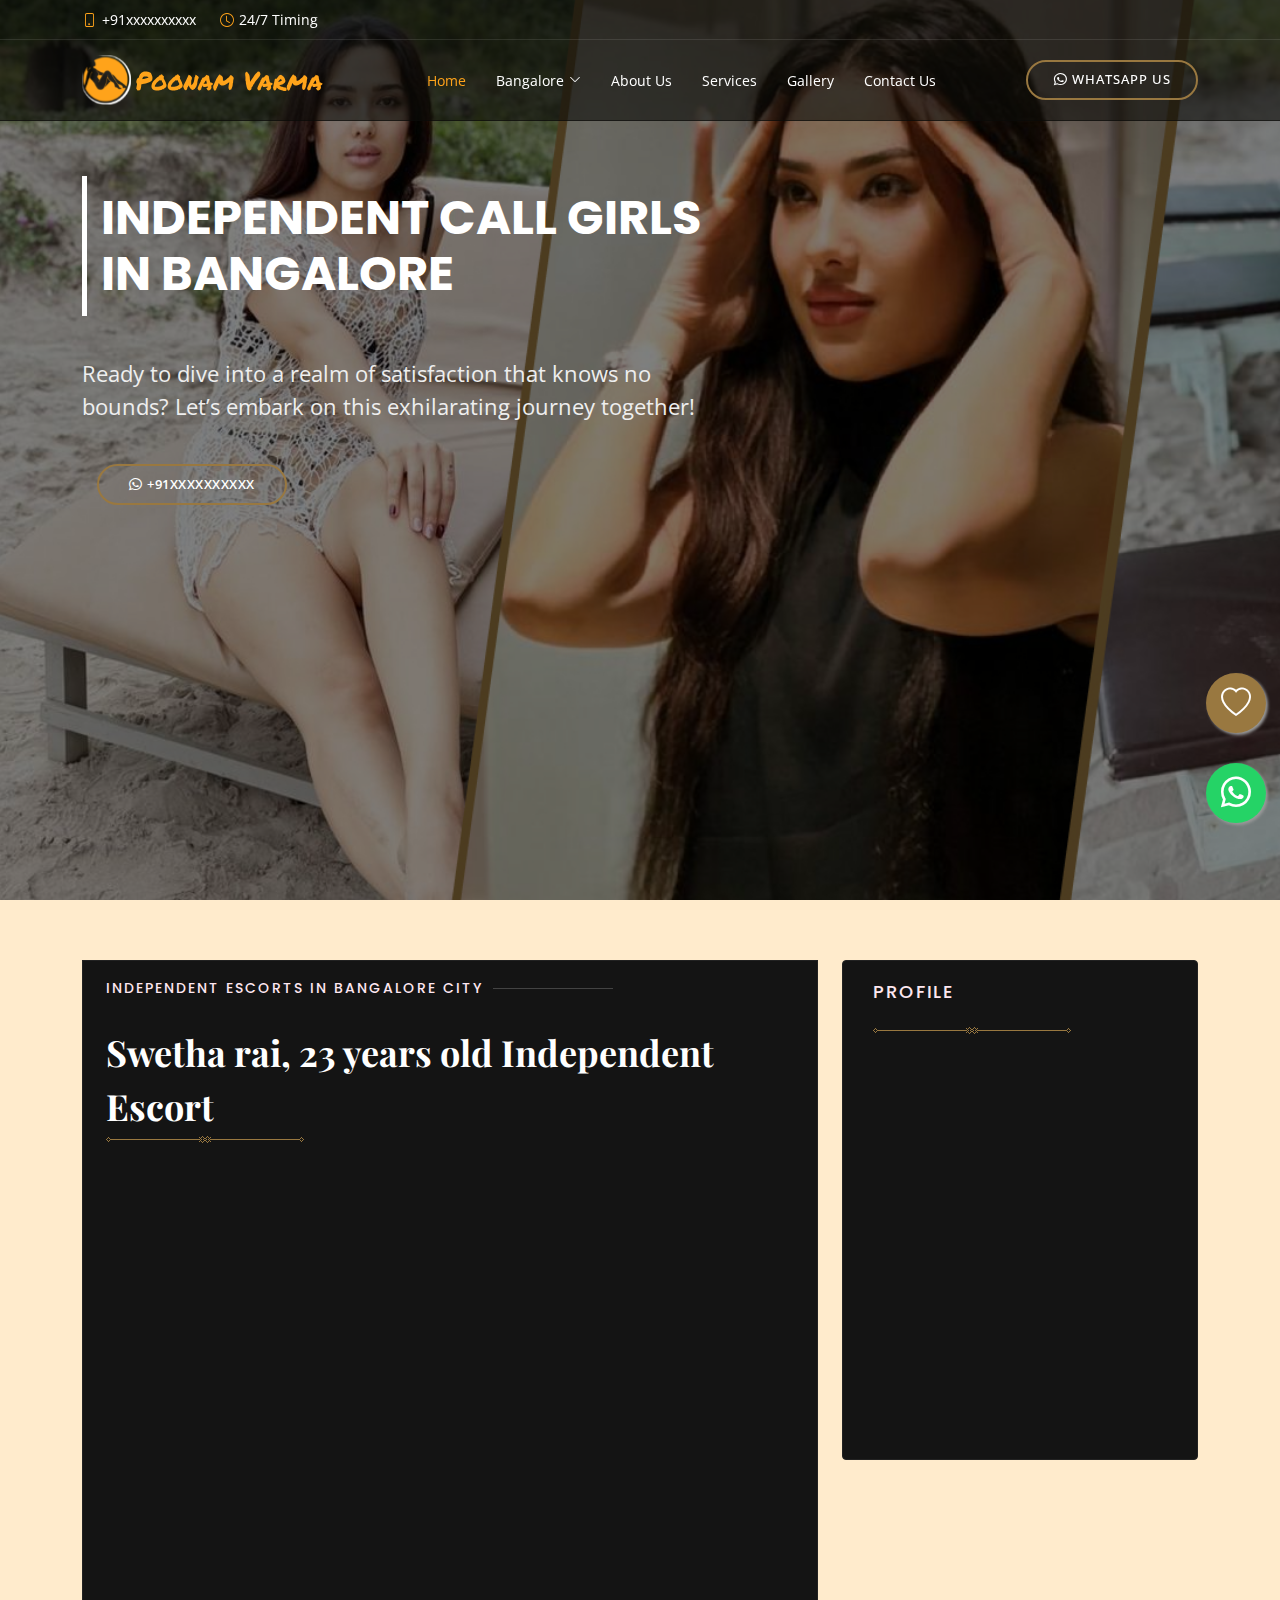
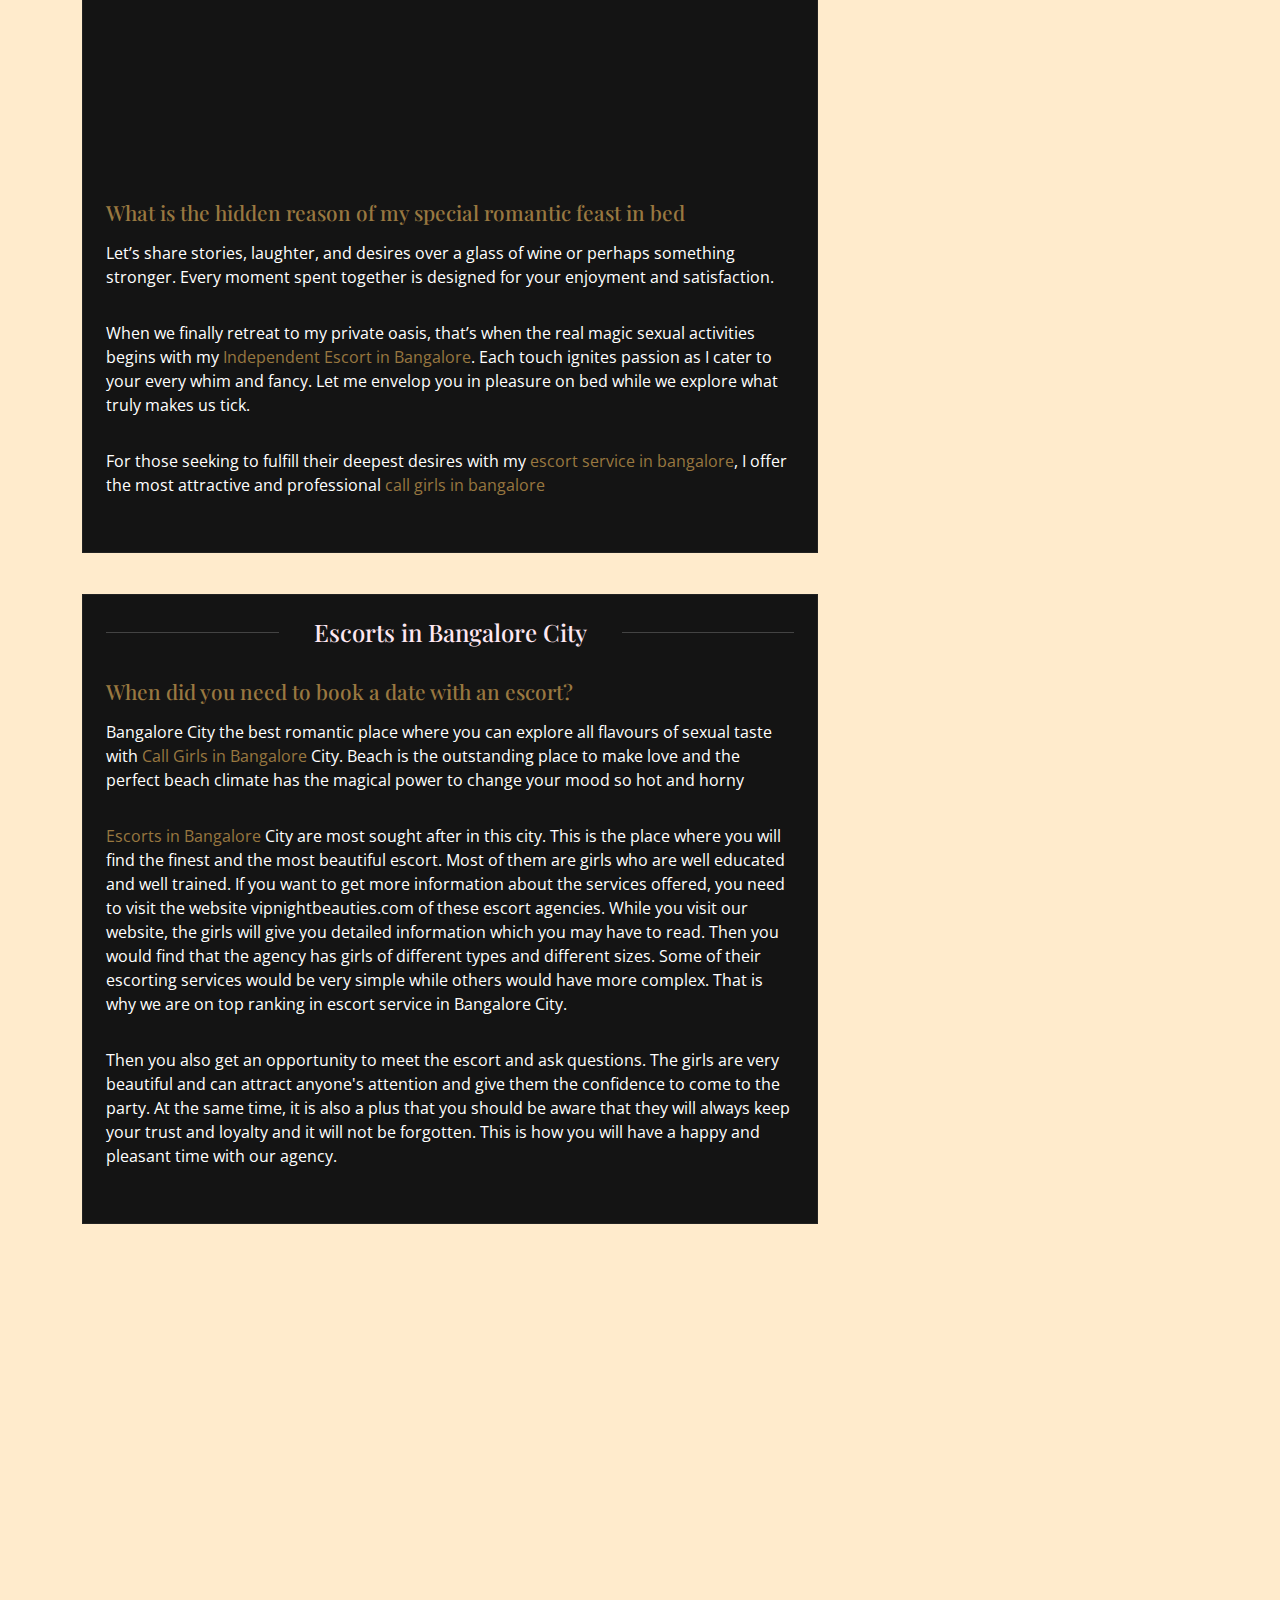
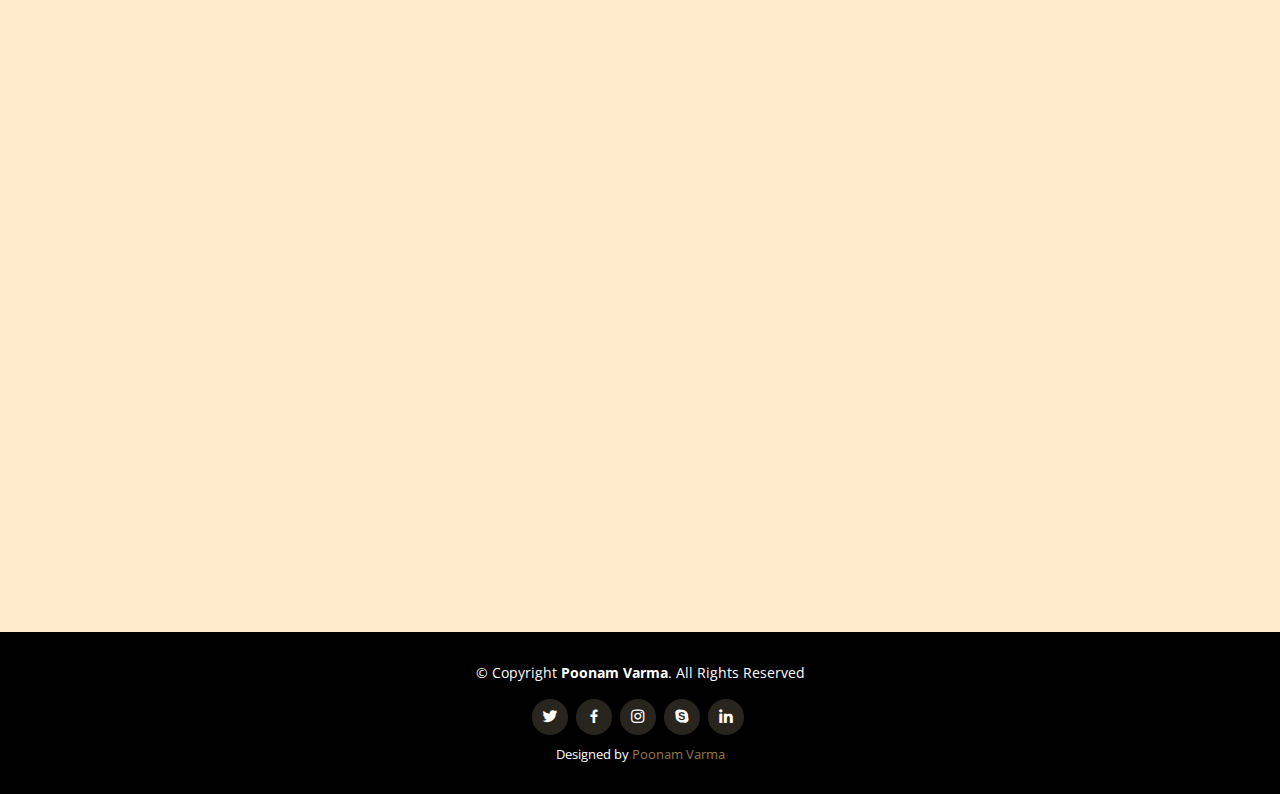
<file: index.html>
<!DOCTYPE html>
<html lang="en">

<head>
  <meta charset="utf-8">
  <meta name="viewport" content="width=device-width, initial-scale=1.0">

  <title>Independent Escort in Bangalore, Bangalore Escorts | Poonam Varma - +91XXXXXXXXXX</title>
  <!-- <meta name="keywords" content="Bangalore Escorts, Escorts services Bangalore,Bangalore Escorts, Bangalore Escorts Services, Escorts in Bangalore, Bangalore Escort, Independent Escorts in Bangalore, Call Girls Bangalore, Female Escorts in Bangalore, Bangalore Escort Services, Bangalore Independent Escorts"> -->
  <meta name="description" content="Poonam Varma is your best and fabulous companion in Independent escort service in Bangalore. Get rejuvenate and fully occupy you time with me">

  <!-- Favicons -->
  <!-- <link href="assets/img/favicon.ico" rel="icon"> -->
  <link href="assets/img/apple-touch-icon.png" rel="apple-touch-icon">
  <link rel="canonical" href="https://www.poonamvarma.com/" />
  <meta name="robots" content="follow, index, all" />
  <meta name="googlebot" content="index,follow" />
  <meta name="author" content="Poonam Varma">
  <meta name="country" content="India">
  <meta name="city" content="Chennai">
  <meta name="geo.placename" content="Chennai">
  <meta property="og:locale" content="en_IN">
  <meta http-equiv=”Refresh” content=”0;URL=https://www.poonamvarma.com/” />

  <!-- Google Fonts -->
  <link rel='dns-prefetch' href='//fonts.googleapis.com' />
  <link href='https://fonts.gstatic.com' crossorigin rel='preconnect' />
  <link href="https://fonts.googleapis.com/css?family=Open+Sans:300,300i,400,400i,600,600i,700,700i|Playfair+Display:ital,wght@0,400;0,500;0,600;0,700;1,400;1,500;1,600;1,700|Poppins:300,300i,400,400i,500,500i,600,600i,700,700i" rel="stylesheet">

  <!-- Vendor CSS Files -->
  <link href="assets/vendor/animate.css/animate.min.css" rel="stylesheet">
  <link href="assets/vendor/aos/aos.css" rel="stylesheet">
  <link href="assets/vendor/bootstrap/css/bootstrap.min.css" rel="stylesheet">
  <link href="assets/vendor/bootstrap-icons/bootstrap-icons.css" rel="stylesheet">
  <link href="assets/vendor/boxicons/css/boxicons.min.css" rel="stylesheet">
  <link href="assets/vendor/glightbox/css/glightbox.min.css" rel="stylesheet">
  <link href="assets/vendor/swiper/swiper-bundle.min.css" rel="stylesheet">

  <!-- Template Main CSS File -->
  <link href="assets/css/style.css" rel="stylesheet">
  </head>

<body>

  <!-- ======= Top Bar ======= -->
  <div id="topbar" class="d-flex align-items-center fixed-top">
    <div class="container d-flex justify-content-center justify-content-md-between">

      <div class="contact-info d-flex align-items-center">
        <i class="bi bi-phone d-flex align-items-center"><span>+91xxxxxxxxxx</span></i>
        <i class="bi bi-clock d-flex align-items-center ms-4"><span> 24/7 Timing</span></i>
      </div>
    </div>
  </div>

  <!-- ======= Header ======= -->
  <header id="header" class="fixed-top d-flex align-items-cente">
    <div class="container-fluid container-xl d-flex align-items-center justify-content-lg-between">

      <div class="logo me-auto me-lg-0"><a href="./"><img src="assets/img/logo.svg"></a></div>
      <!-- Uncomment below if you prefer to use an image logo -->
      <!-- <a href="index.html" class="logo me-auto me-lg-0"><img src="assets/img/logo.png" alt="" class="img-fluid"></a>-->

      <nav id="navbar" class="navbar order-last order-lg-0">
        <ul>
          <li><a class="nav-link scrollto active" href="./">Home</a></li>
          <li class="dropdown"><a href="javascript:;"><span>Bangalore</span> <i class="bi bi-chevron-down"></i></a>
            <ul>
              <li><a href="call-girls-koramangala.html">Call Girls in Koramangala</a></li>
              <!-- <li class="dropdown"><a href="#"><span>Deep Drop Down</span> <i class="bi bi-chevron-right"></i></a>
                <ul>
                  <li><a href="#">Deep Drop Down 1</a></li>
                  <li><a href="#">Deep Drop Down 2</a></li>
                  <li><a href="#">Deep Drop Down 3</a></li>
                  <li><a href="#">Deep Drop Down 4</a></li>
                  <li><a href="#">Deep Drop Down 5</a></li>
                </ul>
              </li> -->
              <!-- <li><a href="#">Drop Down 2</a></li>
              <li><a href="#">Drop Down 3</a></li>
              <li><a href="#">Drop Down 4</a></li> -->
            </ul>
          </li>
          <li><a class="nav-link" href="javascript:;">About Us</a></li>
          <li><a class="nav-link" href="javascript:;">Services</a></li>
          <li><a class="nav-link" href="javascript:;">Gallery</a></li>
          <li><a class="nav-link" href="javascript:;">Contact Us</a></li>
        </ul>
        <i class="bi bi-list mobile-nav-toggle"></i>
      </nav>
      <a href="https://api.whatsapp.com/send?phone= +91xxxxxxxxxx&text=Candy Call Girls Service" class="book-a-table-btn scrollto d-none d-lg-flex"><i class="bi bi-whatsapp"></i>&nbsp;Whatsapp Us</a>

    </div>
  </header><!-- End Header -->

  <!-- ======= Hero Section ======= -->
  <!-- <section id="hero" class="d-flex align-items-center">
    <div class="container position-relative text-center text-lg-start" data-aos="zoom-in" data-aos-delay="100">
      <div class="row">
        <div class="col-lg-8 mx-auto text-center">
          <h1>Call Girls in <span>Bangalore</span></h1>
          <h2>Life is tough to measure without a trace of flavor in it. here we present you with the simplest the town of Bangalore Call Girls 24/7 Service. Also get connect with our <a href="https://www.vipexcorts.com/" target="_blank">VIPEXCORTS</a> Agency who provides the best high class escorts in Bangalore.</h2>

          <div class="btns">
            <a href="https://api.whatsapp.com/send?phone=+91xxxxxxxxxx&text=Candy Call Girls Service" class="btn-book animated fadeInUp scrollto"><i class="bi bi-whatsapp"></i> +91xxxxxxxxxx</a>
          </div>
        </div>
      </div>
    </div>
  </section> -->
  <!-- End Hero -->
  
  <div id="hero" class="slider">
    <div class="swiper-container parallax-slider">
        <div class="swiper-wrapper">
            <div class="swiper-slide">
                <div class="bg-img valign" data-background="assets/img/slide1.jpg">
                    <div class="container">
                      <div class="row justify-content-left">
                        <div class="col-lg-7">
                          <h1>Independent Call Girls in Bangalore</h1>
                          <P>Ready to dive into a realm of satisfaction that knows no bounds? Let’s embark on this exhilarating journey together!</P>
                
                          <div class="btns">
                            <a href="https://api.whatsapp.com/send?phone=+91xxxxxxxxxx&text=Candy Call Girls Service" class="btn-book animated fadeInUp scrollto"><i class="bi bi-whatsapp"></i> +91xxxxxxxxxx</a>
                          </div>
                        </div>
                      </div>
                    </div>
                </div>
            </div>
            <div class="swiper-slide">
                <div class="bg-img valign" data-background="assets/img/slide2.jpg">
                    <div class="container">
                      <div class="row justify-content-left">
                        <div class="col-lg-7">
                          <h2>Bangalore Escorts</span></h2>
                          <P>Mate and meet with me in bangalore tonight to intake full energy of sex</P>
                
                          <div class="btns">
                            <a href="https://api.whatsapp.com/send?phone=+91xxxxxxxxxx&text=Candy Call Girls Service" class="btn-book animated fadeInUp scrollto"><i class="bi bi-whatsapp"></i> +91xxxxxxxxxx</a>
                          </div>
                        </div>
                      </div>
                    </div>
                </div>
            </div>
        </div>
        <!-- slider setting -->
        <div class="swiper-pagination top botm"></div>
        <!-- social media -->
    </div>
</div>

<section class="section inner-page">
  <div class="container">
    <div class="row">
      <div class="col-md-12">
        <div class="inner-page-content">

          <div class="row">
            <div class="col-sm-8">

            <div class="inner-section-style">
              
            <div class="section-title">
              <h2>Independent Escorts in Bangalore City</h2>
              <p>Swetha rai, 23 years old Independent Escort</p>
            </div>

              <div class="profile-gallery">
                <div class="profile-slider swiper-container" data-aos="fade-up" data-aos-delay="100">
                  <div class="swiper-wrapper">

                    <div class="swiper-slide">
                      <div class="event-item text-center">
                        <div class="">
                          <img src="assets/img/indepedent-escort-bangalore.png" class="img-fluid" alt="Independent Escort in Bangalore">
                        </div>
                      </div>
                    </div><!-- End testimonial item -->

                    <div class="swiper-slide">
                      <div class="event-item text-center">
                        <div class="">
                          <img src="assets/img/escort-services-bangalore.png" class="img-fluid" alt="Bangalore Escort Service">
                        </div>
                      </div>
                    </div><!-- End testimonial item -->

                    <div class="swiper-slide">
                      <div class="event-item text-center">
                        <div class="">
                          <img src="assets/img/call-girls-bangalore.png" class="img-fluid" alt="Bangalore Call Girls">
                        </div>
                      </div>
                    </div><!-- End testimonial item -->

                  </div>
                  <div class="swiper-pagination"></div>
                </div>     
              </div>
              <h3>What is the hidden reason of my special romantic feast in bed</h3>
              <p>Let’s share stories, laughter, and desires over a glass of wine or perhaps something stronger. Every moment spent together is designed for your enjoyment and satisfaction.
              </p>
              <p>When we finally retreat to my private oasis, that’s when the real magic sexual activities begins with my <a href="https://www.poonamvarma.com/">Independent Escort in Bangalore</a>. Each touch ignites passion as I cater to your every whim and fancy. Let me envelop you in pleasure on bed while we explore what truly makes us tick.</p>
              <p>For those seeking to fulfill their deepest desires with my <a href="https://www.poonamvarma.com/">escort service in bangalore</a>, I offer the most attractive and professional <a href="https://www.poonamvarma.com/">call girls in bangalore</a></p>
              </div>     

              <div class="about-section inner-section-style">
                  <div class="headline">
                    <h2>Escorts in Bangalore City</h2>
                  </div>
                    <h3>When did you need to book a date with an escort?</h3>
                    <p>Bangalore City the best romantic place where you can explore all flavours of sexual taste with <a href="https://www.poonamvarma.com/">Call Girls in Bangalore</a> City. Beach is the outstanding place to make love and the perfect beach climate has the magical power to change your mood so hot and horny</p>                      
                    <p><a href="https://www.poonamvarma.com/">Escorts in Bangalore</a> City are most sought after in this city. This is the place where you will find the finest and the most beautiful escort. Most of them are girls who are well educated and well trained. If you want to get more information about the services offered, you need to visit the website vipnightbeauties.com of these escort agencies. While you visit our website, the girls will give you detailed information which you may have to read. Then you would find that the agency has girls of different types and different sizes. Some of their escorting services would be very simple while others would have more complex. That is why we are on top ranking in escort service in Bangalore City.</p>
                    <p>Then you also get an opportunity to meet the escort and ask questions. The girls are very beautiful and can attract anyone's attention and give them the confidence to come to the party. At the same time, it is also a plus that you should be aware that they will always keep your trust and loyalty and it will not be forgotten. This is how you will have a happy and pleasant time with our agency.</p>
              </div>

            </div>
            <div class="col-sm-4">
              <aside class="section-bg">
                    <div class="section-title">
                      <h2>Profile</h2>
                    </div>
                  <div class="list-style-area" data-aos="zoom-in" data-aos-delay="100">
                    <ul class="list-unstyled">
                      <li>
                        <span class="me-3">Name</span><span class="fw-bold">Swetha Rai</span>
                      </li>
                      <li>
                        <span class="me-3">Age</span><span class="fw-bold">23</span>
                      </li>
                      <li>
                        <span class="me-3">Figure</span><span class="fw-bold">32,30,32</span>
                      </li>
                      <li>
                        <span class="me-3">Hair & Eyes</span><span class="fw-bold">Black</span>
                      </li>
                      <li>
                        <span class="me-3">Height</span><span class="fw-bold">5'7</span>
                      </li>
                      <li>
                        <span class="me-3">Language</span><span class="fw-bold">English, Hindi</span>
                      </li>
                      <li>
                        <span class="me-3">Hobbies</span><span class="fw-bold">Dancing, Travelling</span>
                      </li>
                    </ul>
                  </div>
              </aside>                  
            </div>
          </div>
      </div>
      </div>
    </div>
  </div>
</section>    

<!-- ======= Why Us Section ======= -->
  <section id="why-us" class="why-us section pt-0">
    <div class="container" data-aos="fade-up">

      <div class="row">

        <div class="col-lg-12 mt-4 mt-lg-0">
          <div class="box" data-aos="zoom-in" data-aos-delay="200">
            <h2>Finest Bangalore Escorts</h2>
            <p>If you want to know the reason why we are having a great night together, just look at the picture and read the description of what you will get to experience. For more information about Call Girls services of our <a href="https://www.poonamvarma.com/">call girls in Bangalore</a></p>
            <p>Perfect sex will leads to the best satisfaction to mind and body. Bangalore Escorts give you full enjoyment with utmost fabulous romantic in bed</p>
            <h3>10 Things You Should Know Before Hiring An Escort In Bangalore.</h3>
            <p>Bangalore Escorts are the young and beautiful escort girls in Bangalore. They have very attractive personalities with full of energy. They can fulfill the desire of people for their physical attraction. South India has become a hotbed for escort services and there are many agencies offering Bangalore escorts services. The demand is increasing day by day because of these call girls' services at reasonable prices in South India.</p>
            <hr>
            <h4>Spending Time with an Escorts in Banglaore at Night: Cherishing Every Moment</h4>
            <p>Spending time with someone special is one of the most fulfilling experiences in life, and when it comes to spending time with an independent escort at night, it becomes even more meaningful.</p>
            <p>The evening brings a different kind of magic, where the world slows down, and the atmosphere is perfect for bonding, relaxing, and creating lasting memories with her. Here’s a glimpse into how we make the most of our time together in bed when the night falls.</p>
            <h4>Romantic Dinners to explore the girlfriend experience</h4>
            <p>One of the most beautiful ways to start a night together is with a cozy dinner. Whether we decide to cook a meal together creates a sense of closeness. soft music in the background, and enjoy fruits turn to juice with deep hug and more sexual activities</p>
            <h3>How to hire Bangalore escorts?</h3>
            <p>Our team of professionals are well versed and experienced in the field of Escorts in Bangalore, Escorting and massage services, our escort girls are available 24 hours a day. We give your escort to you as a companion, friend, lover and partner. We offer you a great variety of Call girls, who are fully committed to you and your comfort. You may hire us to go with you for a night out or a day at the office or for your business meetings. Our beautiful, sexy and talented Call Girl in Bangalore</p>
          </div>
        </div>

      </div>

    </div>
  </section>
  <!-- End Why Us Section -->


  <!-- ======= Footer ======= -->
  <footer id="footer">
    <div class="container">
      <div class="copyright">
        &copy; Copyright <strong><span>Poonam Varma</span></strong>. All Rights Reserved
      </div>
      <div class="social-links mt-3">
        <a href="https://twitter.com/CandyKiranRai" class="twitter"><i class="bx bxl-twitter"></i></a>
        <a href="#" class="facebook"><i class="bx bxl-facebook"></i></a>
        <a href="#" class="instagram"><i class="bx bxl-instagram"></i></a>
        <a href="#" class="google-plus"><i class="bx bxl-skype"></i></a>
        <a href="#" class="linkedin"><i class="bx bxl-linkedin"></i></a>
      </div>
      <div class="credits">
        Designed by <a href="javascript:;">Poonam Varma</a>
      </div>
    </div>
  </footer><!-- End Footer -->

  <div id="preloader"></div>
  <a href="#" class="back-to-top d-flex align-items-center justify-content-center"><i class="bi bi-arrow-up-short"></i></a>
  
  <a href="https://api.whatsapp.com/send?phone= +91 xxxxxxxxxx&amp;text=Call Girls Service" class="sticky" target="_blank"><i class="bi bi-whatsapp"></i></a>
  <a href="https://api.whatsapp.com/send?phone= +91 xxxxxxxxxx&amp;text=Call Girls Service" class="sticky heart circle pulse blue" target="_blank"><i class="bi bi-heart"></i></a>

  <!-- Vendor JS Files -->
  <script src="assets/js/jquery-3.5.1.min.js"></script> 
  <script src="assets/vendor/aos/aos.js"></script>
  <script src="assets/vendor/bootstrap/js/bootstrap.bundle.min.js"></script>
  <script src="assets/vendor/glightbox/js/glightbox.min.js"></script>
  <script src="assets/vendor/isotope-layout/isotope.pkgd.min.js"></script>
  <script src="assets/vendor/php-email-form/validate.js"></script>
  <script src="assets/vendor/swiper/swiper-bundle.min.js"></script>

  <!-- Template Main JS File -->
  <script src="assets/js/main.js"></script>

  <script>
  // Sections Background Image
  var pageSection = $(".bg-img, section");
      pageSection.each(function (indx) {
          if ($(this).attr("data-background")) {
              $(this).css("background-image", "url(" + $(this).data("background") + ")");
          }
      });

 //  ======= Swiper slider 
  var parallaxSlider;
  var parallaxSliderOptions = {
      speed: 2000
      , autoplay: true
      , parallax: true
      , loop: true
      , pagination: {
          el: '.slider .parallax-slider .swiper-pagination'
          , clickable: true
      }
      , on: {
          init: function () {
              var swiper = this;
              for (var i = 0; i < swiper.slides.length; i++) {
                  $(swiper.slides[i]).find('.bg-img').attr({
                      'data-swiper-parallax': 0.75 * swiper.width
                  });
              }
          }
          , resize: function () {
              this.update();
          }
      }
      , pagination: {
          el: '.slider .parallax-slider .swiper-pagination'
          , type: 'fraction'
      , }
      , navigation: {
          nextEl: '.slider .parallax-slider .next-ctrl'
          , prevEl: '.slider .parallax-slider .prev-ctrl'
      }
  };
  parallaxSlider = new Swiper('.slider .parallax-slider', parallaxSliderOptions);

  </script>
  <!-- Google tag (gtag.js) -->
<script async src="https://www.googletagmanager.com/gtag/js?id=G-YF321CWDCX"></script>
<script>
  window.dataLayer = window.dataLayer || [];
  function gtag(){dataLayer.push(arguments);}
  gtag('js', new Date());

  gtag('config', 'G-YF321CWDCX');
</script>

</body>

</html>
</file>
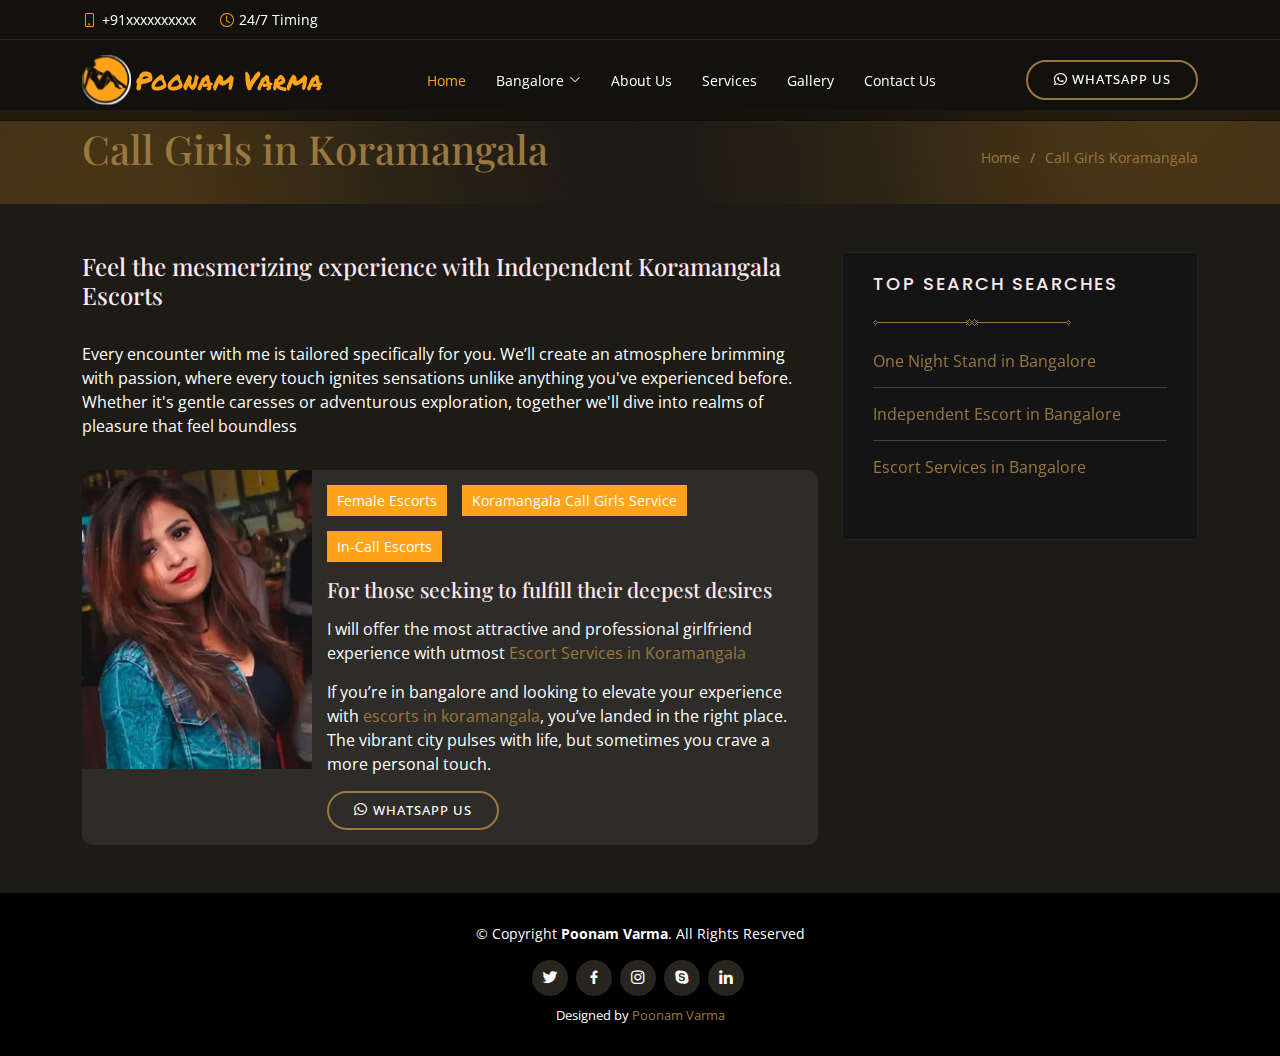
<file: call-girls-koramangala.html>
<!DOCTYPE html>
<html lang="en">

<head>
  <meta charset="utf-8">
  <meta name="viewport" content="width=device-width, initial-scale=1.0">

  <title>Escorts in Koramangala |  Koramangala Call Girls | Poonam Varma - +91XXXXXXXXXX</title>
  <meta name="keywords" content="Call Girls in Koramangala, Koramangala Escorts, Escorts in Koramangala, Koramangala Call Girls, Independent Koramangala Call Girls, Call Girls Koramangala">
  <meta name="description" content="Koramangala the precious place enjoy manything along with my Bangalore Escort Service. Mate and meet each other and spend a fabulous Escort Service in Night.">

  <!-- Favicons -->
  <!-- <link href="assets/img/favicon.ico" rel="icon"> -->
  <!-- <link href="assets/img/apple-touch-icon.png" rel="apple-touch-icon"> -->
  <link rel="canonical" href="https://www.poonamvarma.com/call-girls-koramangala.html" />
  <meta name="robots" content="follow, index, all" />
  <meta http-equiv=”Refresh” content=”0;URL=https://www.poonamvarma.com/call-girls-koramangala.html” />

  <!-- Google Fonts -->
  <link href="https://fonts.googleapis.com/css?family=Open+Sans:300,300i,400,400i,600,600i,700,700i|Playfair+Display:ital,wght@0,400;0,500;0,600;0,700;1,400;1,500;1,600;1,700|Poppins:300,300i,400,400i,500,500i,600,600i,700,700i" rel="stylesheet">

  <!-- Vendor CSS Files -->
  <link href="assets/vendor/animate.css/animate.min.css" rel="stylesheet">
  <link href="assets/vendor/aos/aos.css" rel="stylesheet">
  <link href="assets/vendor/bootstrap/css/bootstrap.min.css" rel="stylesheet">
  <link href="assets/vendor/bootstrap-icons/bootstrap-icons.css" rel="stylesheet">
  <link href="assets/vendor/boxicons/css/boxicons.min.css" rel="stylesheet">
  <link href="assets/vendor/glightbox/css/glightbox.min.css" rel="stylesheet">
  <link href="assets/vendor/swiper/swiper-bundle.min.css" rel="stylesheet">

  <!-- Template Main CSS File -->
  <link href="assets/css/style.css" rel="stylesheet">

  <!-- =======================================================
  * Template Name: Restaurantly - v3.3.0
  * Template URL: https://bootstrapmade.com/restaurantly-restaurant-template/
  * Author: BootstrapMade.com
  * License: https://bootstrapmade.com/license/
  ======================================================== -->
</head>

<body class="inner-wrapper">

  <!-- ======= Top Bar ======= -->
  <div id="topbar" class="d-flex align-items-center fixed-top">
    <div class="container d-flex justify-content-center justify-content-md-between">

      <div class="contact-info d-flex align-items-center">
        <i class="bi bi-phone d-flex align-items-center"><span>+91xxxxxxxxxx</span></i>
        <i class="bi bi-clock d-flex align-items-center ms-4"><span> 24/7 Timing</span></i>
      </div>
    </div>
  </div>

  <!-- ======= Header ======= -->
  <header id="header" class="fixed-top d-flex align-items-center">
    <div class="container-fluid container-xl d-flex align-items-center justify-content-lg-between">

      <div class="logo me-auto me-lg-0"><a href="./"><img src="assets/img/logo.svg" alt="Escorts in Chennai"></a></div>
      <!-- Uncomment below if you prefer to use an image logo -->
      <!-- <a href="index.html" class="logo me-auto me-lg-0"><img src="assets/img/logo.png" alt="" class="img-fluid"></a>-->

      <nav id="navbar" class="navbar order-last order-lg-0">
        <ul>
          <li><a class="nav-link scrollto active" href="./">Home</a></li>
          <li class="dropdown"><a href="javascript:;"><span>Bangalore</span> <i class="bi bi-chevron-down"></i></a>
            <ul>
              <li><a href="call-girls-koramangala.html">Call Girls in Koramangala</a></li>
              <!-- <li class="dropdown"><a href="#"><span>Deep Drop Down</span> <i class="bi bi-chevron-right"></i></a>
                <ul>
                  <li><a href="#">Deep Drop Down 1</a></li>
                  <li><a href="#">Deep Drop Down 2</a></li>
                  <li><a href="#">Deep Drop Down 3</a></li>
                  <li><a href="#">Deep Drop Down 4</a></li>
                  <li><a href="#">Deep Drop Down 5</a></li>
                </ul>
              </li> -->
              <!-- <li><a href="#">Drop Down 2</a></li>
              <li><a href="#">Drop Down 3</a></li>
              <li><a href="#">Drop Down 4</a></li> -->
            </ul>
          </li>
          <li><a class="nav-link" href="javascript:;">About Us</a></li>
          <li><a class="nav-link" href="javascript:;">Services</a></li>
          <li><a class="nav-link" href="javascript:;">Gallery</a></li>
          <li><a class="nav-link" href="javascript:;">Contact Us</a></li>
        </ul>
        <i class="bi bi-list mobile-nav-toggle"></i>
      </nav>
      <a href="https://api.whatsapp.com/send?phone= +91xxxxxxxxxx&text=Candy Call Girls Service" class="book-a-table-btn scrollto d-none d-lg-flex"><i class="bi bi-whatsapp"></i>&nbsp;Whatsapp Us</a>

    </div>
  </header><!-- End Header -->

  <main id="main">
    <section class="breadcrumbs">
      <div class="container">

        <div class="d-flex justify-content-between align-items-center">
          <h1>Call Girls in Koramangala</h1>
          <ol>
            <li><a href="index.html">Home</a></li>
            <li>Call Girls Koramangala</li>
          </ol>
        </div>

      </div>
    </section>

    <section class="inner-page py-5">
      <div class="container">
        <div class="row">
          <div class="col-md-12">
            <div class="inner-page-content">

              <div class="row">
                <div class="col-sm-8">
                  <h2>Feel the mesmerizing experience with Independent Koramangala Escorts</h2>
                  <p>Every encounter with me is tailored specifically for you. We’ll create an atmosphere brimming with passion, where every touch ignites sensations unlike anything you've experienced before. Whether it's gentle caresses or adventurous exploration, together we'll dive into realms of pleasure that feel boundless</p>
                  <div class="listing-wrapper">
                    <div class="listing-card">
                      <div class="img-blk">
                        <img src="assets/img/escorts/koramangala-escorts.webp" alt="Escorts in Koramangala" />
                      </div>
                      <div class="content-wrapper">
                        <div class="tags-blk">
                          <a href="">Female Escorts</a>
                          <a href="https://www.poonamvarma.com/call-girls-koramangala">Koramangala Call Girls Service</a>
                          <a href="">In-Call Escorts</a>
                        </div>
                        <h3>For those seeking to fulfill their deepest desires</h3>
                        <p>I will offer the most attractive and professional girlfriend experience with utmost <a href="https://www.poonamvarma.com/call-girls-koramangala">Escort Services in Koramangala</a></p>
                        <p>If you’re in bangalore and looking to elevate your experience with <a href="https://www.poonamvarma.com/call-girls-koramangala">escorts in koramangala</a>, you’ve landed in the right place. The vibrant city pulses with life, but sometimes you crave a more personal touch.</p>
                        <div class="cta-blk">
                          <a href="https://api.whatsapp.com/send?phone= +91xxxxxxxxxx&amp;text=Candy Call Girls Service" class="ms-0 book-a-table-btn scrollto d-none d-lg-flex"><i class="bi bi-whatsapp"></i>&nbsp;Whatsapp Us</a>
                        </div>
                      </div>
                    </div>
                  </div>
                </div>
                <div class="col-sm-4">
                  <aside class="section-bg">
                        <div class="section-title">
                          <h2>Top Search Searches</h2>
                        </div>
                      <div class="list-style-area" data-aos="zoom-in" data-aos-delay="100">
                        <ul class="list-unstyled">
                          <li>
                            <a href="">One Night Stand in Bangalore</a>
                          </li>
                          <li>
                            <a href="">Independent Escort in Bangalore</a>
                          </li>
                          <li>
                            <a href="">Escort Services in Bangalore</a>
                          </li>
                        </ul>
                      </div>
                  </aside>                  
                </div>
              </div>
          </div>
          </div>
        </div>
      </div>
    </section>

  </main><!-- End #main -->

  <!-- ======= Footer ======= -->
  <footer id="footer">
    <div class="container">
      <div class="copyright">
        &copy; Copyright <strong><span>Poonam Varma</span></strong>. All Rights Reserved
      </div>
      <div class="social-links mt-3">
        <a href="https://twitter.com/CandyKiranRai" class="twitter"><i class="bx bxl-twitter"></i></a>
        <a href="#" class="facebook"><i class="bx bxl-facebook"></i></a>
        <a href="#" class="instagram"><i class="bx bxl-instagram"></i></a>
        <a href="#" class="google-plus"><i class="bx bxl-skype"></i></a>
        <a href="#" class="linkedin"><i class="bx bxl-linkedin"></i></a>
      </div>
      <div class="credits">
        Designed by <a href="https://www.poonamvarma.com/">Poonam Varma</a>
      </div>
    </div>
  </footer><!-- End Footer -->

  <div id="preloader"></div>
  <a href="#" class="back-to-top d-flex align-items-center justify-content-center"><i class="bi bi-arrow-up-short"></i></a>

  <!-- Vendor JS Files -->
  <script src="assets/vendor/aos/aos.js"></script>
  <script src="assets/vendor/bootstrap/js/bootstrap.bundle.min.js"></script>
  <script src="assets/vendor/glightbox/js/glightbox.min.js"></script>
  <script src="assets/vendor/isotope-layout/isotope.pkgd.min.js"></script>
  <script src="assets/vendor/php-email-form/validate.js"></script>
  <script src="assets/vendor/swiper/swiper-bundle.min.js"></script>

    <!-- Template Main JS File -->
    <script src="assets/js/main.js"></script>
    
  <!-- Google tag (gtag.js) -->
<script async src="https://www.googletagmanager.com/gtag/js?id=G-YF321CWDCX"></script>
<script>
  window.dataLayer = window.dataLayer || [];
  function gtag(){dataLayer.push(arguments);}
  gtag('js', new Date());

  gtag('config', 'G-YF321CWDCX');
</script>
</body>

</html>
</file>
<file: assets/css/style.css>
/*--------------------------------------------------------------
# General
--------------------------------------------------------------*/
body {
  font-family: "Open Sans", sans-serif;
  background: #ffebcc;
  color: #997840;
}

a {
  color: #997840;
  text-decoration: none;
}

a:hover {
  color: #ffa31a;
  text-decoration: none;
}

p {
  margin-bottom:2rem;
}

h1, h2, h3, h4, h5, h6 {
  margin-bottom: 1rem;
  font-family: "Playfair Display", serif;
}

h2 {
  font-size: 1.5rem;
}
h3 {
  font-size: 1.3rem;
}
h4 {
  font-size: 1.1rem;
}
h5 {
  font-size: 1rem;
}
h6 {
  font-size: 0.875rem;
}

/*--------------------------------------------------------------
# Preloader
--------------------------------------------------------------*/
#preloader {
  position: fixed;
  top: 0;
  left: 0;
  right: 0;
  bottom: 0;
  z-index: 9999;
  overflow: hidden;
  background: #1a1814;
}

#preloader:before {
  content: "";
  position: fixed;
  top: calc(50% - 30px);
  left: calc(50% - 30px);
  border: 6px solid #1a1814;
  border-top-color: #997840;
  border-bottom-color: #997840;
  border-radius: 50%;
  width: 60px;
  height: 60px;
  -webkit-animation: animate-preloader 1s linear infinite;
  animation: animate-preloader 1s linear infinite;
}

@-webkit-keyframes animate-preloader {
  0% {
    transform: rotate(0deg);
  }
  100% {
    transform: rotate(360deg);
  }
}

@keyframes animate-preloader {
  0% {
    transform: rotate(0deg);
  }
  100% {
    transform: rotate(360deg);
  }
}

/*--------------------------------------------------------------
# Back to top button
--------------------------------------------------------------*/
.back-to-top {
  position: fixed;
  visibility: hidden;
  opacity: 0;
  right: 15px;
  bottom: 15px;
  z-index: 996;
  width: 44px;
  height: 44px;
  border-radius: 50px;
  transition: all 0.4s;
  border: 2px solid #997840;
}

.back-to-top i {
  font-size: 28px;
  color: #997840;
  line-height: 0;
}

.back-to-top:hover {
  background: #997840;
  color: #1a1814;
}

.back-to-top:hover i {
  color: #444444;
}

.back-to-top.active {
  visibility: visible;
  opacity: 1;
}

/*--------------------------------------------------------------
# Disable aos animation delay on mobile devices
--------------------------------------------------------------*/
@media screen and (max-width: 768px) {
  [data-aos-delay] {
    transition-delay: 0 !important;
  }
}

/*--------------------------------------------------------------
# Top Bar
--------------------------------------------------------------*/
#topbar {
  background-color: rgba(12, 11, 9, 0.6);
  border-bottom: 1px solid rgba(255, 255, 255, 0.1);
  height: 40px;
  font-size: 14px;
  transition: all 0.5s;
  z-index: 996;
}

#topbar.topbar-scrolled {
  top: -40px;
}

#topbar .contact-info i {
  font-style: normal;
  color: #ffa31a;
}

#topbar .contact-info i span {
  padding-left: 5px;
  color: #fff;
}

#topbar .languages ul {
  display: flex;
  flex-wrap: wrap;
  list-style: none;
  padding: 0;
  margin: 0;
  color: #997840;
}

#topbar .languages ul a {
  color: white;
}

#topbar .languages ul li + li {
  padding-left: 10px;
}

#topbar .languages ul li + li::before {
  display: inline-block;
  padding-right: 10px;
  color: rgba(255, 255, 255, 0.5);
  content: "/";
}

/*--------------------------------------------------------------
# Header
--------------------------------------------------------------*/
#header {
  background: rgba(12, 11, 9, 0.6);
  border-bottom: 1px solid rgba(12, 11, 9, 0.6);
  transition: all 0.5s;
  z-index: 997;
  padding: 15px 0;
  top: 40px;
}

#header.header-scrolled {
  top: 0;
  background: rgba(0, 0, 0, 0.85);
  border-bottom: 1px solid #37332a;
}

#header .logo {
  font-size: 28px;
  margin: 0;
  padding: 0;
  line-height: 1;
  font-weight: 300;
  letter-spacing: 1px;
  text-transform: uppercase;
  font-family: "Poppins", sans-serif;
}

#header .logo a {
  color: #fff;
}

#header .logo img {
  max-height: 50px;
}


/*--------------------------------------------------------------
# Book a table button Menu
--------------------------------------------------------------*/
.book-a-table-btn {
  margin: 0 0 0 15px;
  border: 2px solid #997840;
  color: #fff;
  border-radius: 50px;
  padding: 8px 25px;
  text-transform: uppercase;
  font-size: 13px;
  font-weight: 500;
  letter-spacing: 1px;
  transition: 0.3s;
}

.book-a-table-btn:hover {
  background: #997840;
  color: #fff;
}

@media (max-width: 992px) {
  .book-a-table-btn {
    margin: 0 15px 0 0;
    padding: 8px 20px;
  }
}

/*--------------------------------------------------------------
# Navigation Menu
--------------------------------------------------------------*/
/**
* Desktop Navigation 
*/
.navbar {
  padding: 0;
}

.navbar ul {
  margin: 0;
  padding: 0;
  display: flex;
  list-style: none;
  align-items: center;
}

.navbar li {
  position: relative;
}

.navbar a, .navbar a:focus {
  display: flex;
  align-items: center;
  justify-content: space-between;
  padding: 10px 0 10px 30px;
  color: #fff;
  white-space: nowrap;
  transition: 0.3s;
  font-size: 14px;
}

.navbar a i, .navbar a:focus i {
  font-size: 12px;
  line-height: 0;
  margin-left: 5px;
}

.navbar a:hover, .navbar .active, .navbar .active:focus, .navbar li:hover > a {
  color: #ffa31a;
}

.navbar .dropdown ul {
  display: block;
  position: absolute;
  left: 14px;
  top: calc(100% + 30px);
  margin: 0;
  padding: 10px 0;
  z-index: 99;
  opacity: 0;
  visibility: hidden;
  background: #fff;
  box-shadow: 0px 0px 30px rgba(127, 137, 161, 0.25);
  transition: 0.3s;
  border-radius: 4px;
}

.navbar .dropdown ul li {
  min-width: 200px;
}

.navbar .dropdown ul a {
  padding: 10px 20px;
  color: #444444;
}

.navbar .dropdown ul a i {
  font-size: 12px;
}

.navbar .dropdown ul a:hover, .navbar .dropdown ul .active:hover, .navbar .dropdown ul li:hover > a {
  color: #997840;
}

.navbar .dropdown:hover > ul {
  opacity: 1;
  top: 100%;
  visibility: visible;
}

.navbar .dropdown .dropdown ul {
  top: 0;
  left: calc(100% - 30px);
  visibility: hidden;
}

.navbar .dropdown .dropdown:hover > ul {
  opacity: 1;
  top: 0;
  left: 100%;
  visibility: visible;
}

@media (max-width: 1366px) {
  .navbar .dropdown .dropdown ul {
    left: -90%;
  }
  .navbar .dropdown .dropdown:hover > ul {
    left: -100%;
  }
}

/**
* Mobile Navigation 
*/
.mobile-nav-toggle {
  color: #fff;
  font-size: 28px;
  cursor: pointer;
  display: none;
  line-height: 0;
  transition: 0.5s;
}

@media (max-width: 991px) {
  .mobile-nav-toggle {
    display: block;
  }
  .navbar ul {
    display: none;
  }
}

.navbar-mobile {
  position: fixed;
  overflow: hidden;
  top: 0;
  right: 0;
  left: 0;
  bottom: 0;
  background: rgba(0, 0, 0, 0.9);
  transition: 0.3s;
  z-index: 999;
}

.navbar-mobile .mobile-nav-toggle {
  position: absolute;
  top: 15px;
  right: 15px;
}

.navbar-mobile ul {
  display: block;
  position: absolute;
  top: 55px;
  right: 15px;
  bottom: 15px;
  left: 15px;
  padding: 10px 0;
  border-radius: 6px;
  background-color: #fff;
  overflow-y: auto;
  transition: 0.3s;
}

.navbar-mobile a {
  padding: 10px 20px;
  font-size: 15px;
  color: #1a1814;
}

.navbar-mobile a:hover, .navbar-mobile .active, .navbar-mobile li:hover > a {
  color: #997840;
}

.navbar-mobile .getstarted {
  margin: 15px;
}

.navbar-mobile .dropdown ul {
  position: static;
  display: none;
  margin: 10px 20px;
  padding: 10px 0;
  z-index: 99;
  opacity: 1;
  visibility: visible;
  background: #fff;
  box-shadow: 0px 0px 30px rgba(127, 137, 161, 0.25);
}

.navbar-mobile .dropdown ul li {
  min-width: 200px;
}

.navbar-mobile .dropdown ul a {
  padding: 10px 20px;
}

.navbar-mobile .dropdown ul a i {
  font-size: 12px;
}

.navbar-mobile .dropdown ul a:hover, .navbar-mobile .dropdown ul .active:hover, .navbar-mobile .dropdown ul li:hover > a {
  color: #997840;
}

.navbar-mobile .dropdown > .dropdown-active {
  display: block;
}

/*--------------------------------------------------------------
# Hero Section
--------------------------------------------------------------*/
#hero {
  width: 100%;
  height: 100vh;
  background: url("../img/escorts/coimbatore-escorts.webp") top center;
  background-size: cover;
  position: relative;
  padding: 0;
}

#hero:before {
  content: "";
  background: rgba(0, 0, 0, 0.5);
  position: absolute;
  bottom: 0;
  top: 0;
  left: 0;
  right: 0;
}

#hero .container {
  padding-top: 176px;
}

@media (max-width: 992px) {
  #hero .container {
    padding-top: 98px;
  }
}

#hero h1, #hero h2 {
  display: inline-block;
  margin: 0;
  font-size: 48px;
  font-weight: 700;
  line-height: 56px;
  color: #fff;
  font-family: "Poppins", sans-serif;
  border-left:5px solid #ffffff;
  text-transform: uppercase;
  padding:14px;
}

#hero h1 span {
  color: #FFA31A;
}

#hero p {
  color: #eee;
  margin: 41px 0 41px;
  font-size: 22px;
}

#hero .btns {
  margin-top: 30px;
}

#hero .btn-menu, #hero .btn-book {
  font-weight: 600;
  font-size: 13px;
  letter-spacing: 0.5px;
  text-transform: uppercase;
  display: inline-block;
  padding: 12px 30px;
  border-radius: 50px;
  transition: 0.3s;
  line-height: 1;
  color: white;
  border: 2px solid #997840;
}

#hero .btn-menu:hover, #hero .btn-book:hover {
  background: #997840;
  color: #fff;
}

#hero .btn-book {
  margin-left: 15px;
}

#hero .play-btn {
  width: 94px;
  height: 94px;
  background: radial-gradient(#997840 50%, rgba(205, 164, 94, 0.4) 52%);
  border-radius: 50%;
  display: block;
  position: relative;
  overflow: hidden;
}

#hero .play-btn::after {
  content: '';
  position: absolute;
  left: 50%;
  top: 50%;
  transform: translateX(-40%) translateY(-50%);
  width: 0;
  height: 0;
  border-top: 10px solid transparent;
  border-bottom: 10px solid transparent;
  border-left: 15px solid #fff;
  z-index: 100;
  transition: all 400ms cubic-bezier(0.55, 0.055, 0.675, 0.19);
}

#hero .play-btn::before {
  content: '';
  position: absolute;
  width: 120px;
  height: 120px;
  -webkit-animation-delay: 0s;
  animation-delay: 0s;
  -webkit-animation: pulsate-btn 2s;
  animation: pulsate-btn 2s;
  -webkit-animation-direction: forwards;
  animation-direction: forwards;
  -webkit-animation-iteration-count: infinite;
  animation-iteration-count: infinite;
  -webkit-animation-timing-function: steps;
  animation-timing-function: steps;
  opacity: 1;
  border-radius: 50%;
  border: 5px solid rgba(205, 164, 94, 0.7);
  top: -15%;
  left: -15%;
  background: rgba(198, 16, 0, 0);
}

#hero .play-btn:hover::after {
  border-left: 15px solid #997840;
  transform: scale(20);
}

#hero .play-btn:hover::before {
  content: '';
  position: absolute;
  left: 50%;
  top: 50%;
  transform: translateX(-40%) translateY(-50%);
  width: 0;
  height: 0;
  border: none;
  border-top: 10px solid transparent;
  border-bottom: 10px solid transparent;
  border-left: 15px solid #fff;
  z-index: 200;
  -webkit-animation: none;
  animation: none;
  border-radius: 0;
}

@media (min-width: 1024px) {
  #hero {
    background-attachment: fixed;
  }
}

@media (max-width: 992px) {
  #hero .play-btn {
    margin-top: 30px;
  }
}

@media (max-height: 500px) {
  #hero {
    height: auto;
  }
  #hero .container {
    padding-top: 230px;
    padding-bottom: 60px;
  }
}

@media (max-width: 768px) {
  #hero h1 {
    font-size: 28px;
    line-height: 36px;
  }
  #hero h2 {
    font-size: 18px;
    line-height: 24px;
  }
}

@-webkit-keyframes pulsate-btn {
  0% {
    transform: scale(0.6, 0.6);
    opacity: 1;
  }
  100% {
    transform: scale(1, 1);
    opacity: 0;
  }
}

@keyframes pulsate-btn {
  0% {
    transform: scale(0.6, 0.6);
    opacity: 1;
  }
  100% {
    transform: scale(1, 1);
    opacity: 0;
  }
}

/* ======= Homepage slider ======= */
.slider {
  position: relative;
}
.slider.fixed-slider {
  position: fixed;
  top: 0;
  left: 0;
  right: 0;
}
.slider .swiper-slide-active {
  z-index: 3;
}
.slider .parallax-slider {
  position: relative;
}
.slider .parallax-slider .swiper-slide {
  position: relative;
  overflow: hidden;
  width: 100%;
  min-height: 100vh;
  padding-bottom: 50px;
}
.slider .parallax-slider .swiper-slide .bg-img {
  position: absolute;
  top: 0;
  right: 0;
  bottom: 0;
  left: 0;
  background-size: cover;
  z-index: 1;
}
.slider .parallax-slider .swiper-slide .bg-img:before {
  position: absolute;
  content: "";
  background-color: rgba(0, 0, 0, 0.5);
  width: 100%;
  height: 100%;
  top: 0;
  right: 0;
  bottom: 0;
  left: 0;
  background-size: cover;
  z-index: -1;
}
.slider .parallax-slider .swiper-slide .bg-img h1,
.slider .parallax-slider .swiper-slide .bg-img h2,
.slider .parallax-slider .swiper-slide .bg-img .btns {
  position: relative;
  z-index: 5;
}
.slider .parallax-slider .swiper-slide-active h1 {
 opacity: 1;
  -webkit-transform: translateY(0);
  -ms-transform: translateY(0);
  transform: translateY(0);
}
/* .slider .parallax-slider h1 {
 
  opacity: 0;
  -webkit-transform: translateY(20px);
  -ms-transform: translateY(20px);
  transform: translateY(20px);
  -webkit-transition: all .4s;
  -o-transition: all .4s;
  transition: all .4s;
  -webkit-transition-delay: .6s;
  -o-transition-delay: .6s;
  transition-delay: .6s;
} */
.slider .parallax-slider .swiper-slide-active .caption p {
  opacity: 1;
  -webkit-transform: translateY(0);
  -ms-transform: translateY(0);
  transform: translateY(0);
}
.slider .parallax-slider .caption p {
  font-size: 20px;
  color: #fff;
  opacity: 0;
  -webkit-transform: translateY(20px);
  -ms-transform: translateY(20px);
  transform: translateY(20px);
  -webkit-transition: all .6s;
  -o-transition: all .6s;
  transition: all .6s;
  -webkit-transition-delay: .8s;
  -o-transition-delay: .8s;
  transition-delay: .8s;
}
.slider .setone {
  position: absolute;
  bottom: 8%;
  right: 40px;
  z-index: 8;
}
.slider .setone .swiper-nav-ctrl {
  color: #fff;
  font-size: 13px;
  width: 50px;
  height: 50px;
  line-height: 50px;
  text-align: center;
  margin: 5px 0;
  border: 1px solid rgba(255, 255, 255, 0.3);
  position: static;
}
.slider .setone .swiper-nav-ctrl:hover {
  
  border: 1px solid rgba(255, 255, 255, 0.9);
}
.slider .setone .swiper-nav-ctrl:after {
  display: none;
}
.slider .setone.setwo {
  position: static;
}
.slider .setone.setwo .swiper-nav-ctrl {
  border-radius: 50%;
}
.slider .setone.setwo .next-ctrl {
  position: absolute;
  top: 45%;
  right: 30px;
  outline: none;
}
.slider .setone.setwo .prev-ctrl {
  position: absolute;
  top: 45%;
  left: 30px;
  outline: none;
}
.slider .swiper-pagination-fraction {
  display: none;
}
.slider .social-icon {
  position: absolute;
  left: 40px;
  bottom: 40px;
  z-index: 8;
}
.slider .social-icon a {
  text-align: center;
  border-radius: 50%;
  border: 1px solid rgba(255, 255, 255, 0.15);
  color: #fff;
  font-size: 12px;
  padding: 12px 13px 10px 13px;
}
.slider .social-icon a:hover {
   border: 1px solid rgba(255, 255, 255, 0.5);
}
@media screen and (max-width: 991px) {
  .slider .caption.center h1 {
      font-size: 40px;
  }
}
@media screen and (max-width: 767px) {
  .slider .caption.center h1 {
      font-size: 40px;
  }
  .slider .caption.center h1 br {
      display: none;
  }
  .slider .social-icon {
      left: 15px;
      bottom: 15px;
      display: none;
  }
  .slider .setone.setwo .next-ctrl {
      right: auto;
      left: 70px;
      bottom: 15px;
      top: auto;
      width: 45px;
      height: 45px;
      line-height: 45px;
  }
  .slider .setone.setwo .prev-ctrl {
      left: 15px;
      bottom: 15px;
      top: auto;
      width: 45px;
      height: 45px;
      line-height: 45px;
  }
  .slider .parallax-slider .caption h1 {
      font-size: 40px;
  }
  .slider .setone .swiper-nav-ctrl {
      width: 45px;
      height: 45px;
      line-height: 45px;
  }
  .slider .setone {
      bottom: 15px;
      right: 15px;
  }
}
.blue{
  background: #997840;
}
.circle {
  width: 35px;
  height: 35px;
  border-radius: 50%;
  box-shadow: 0px 0px 1px 1px #0000001a;
}

.pulse {
  animation: pulse-animation 2s infinite;
}

@keyframes pulse-animation {
  0% {
    box-shadow: 0 0 0 0px rgba(255, 163, 26, 0.86);
  }
  100% {
    box-shadow: 0 0 0 20px rgba(235, 10, 114, 0);
  }
}

/*--------------------------------------------------------------
# Sections General
--------------------------------------------------------------*/
.section {
  padding: 60px 0;
  overflow: hidden;
}

.section-bg {
  background-color: #141414;
}

.section-title {
  position: relative;
  padding-bottom: 10px;
}
.section-title::before {
  position: absolute;
  content: "";
  background: url(../img/line3.png) no-repeat left center;
  width: 198px;
  height: 7px;
  left: 0px;
  bottom:0px;
}

.section-title h2 {
  font-size: 14px;
  font-weight: 500;
  padding: 0;
  line-height: 1px;
  margin: 0 0 5px 0;
  letter-spacing: 2px;
  text-transform: uppercase;
  color: #ffa31a;
  font-family: "Poppins", sans-serif;
}

.section-title h2::after {
  content: "";
  width: 120px;
  height: 1px;
  display: inline-block;
  background: rgba(255, 255, 255, 0.2);
  margin: 4px 10px;
}

.section-title p {
  margin: 0;
  margin: 0;
  font-size: 36px;
  font-weight: 700;
  font-family: "Playfair Display", serif;
  color: #997840;
}
.section {
  padding: 60px 0;
  overflow: hidden;
}
/* inner pages */

.inner-wrapper {
  background-color: #1d1b16;
}
.inner-page .inner-page-content h2 {
  color: #fee7f1;
}
.inner-page .inner-page-content p {
  color: #ffffff;
}
.listing-wrapper .listing-card {
  background-color: rgba(255,255,255,0.077);
  border-radius: 10px;
  display: flex;
  overflow: hidden;
}
.listing-wrapper .listing-card .img-blk {
  max-width: 230px;
  overflow: hidden;
  max-height: 299px;
}
.listing-wrapper .listing-card .img-blk img {
  width: 100%;
  object-fit: cover;
}
.listing-wrapper .listing-card .content-wrapper {
  padding: 15px;
  flex: 1 0 0;
}
.listing-wrapper .listing-card .content-wrapper h3, .listing-wrapper .listing-card .content-wrapper h4 {
  margin-bottom: 15px;
  color: #fee7f1;
}
.listing-wrapper .listing-card .content-wrapper p {
  margin-bottom: 15px;
  color: #ffffff;
}
.listing-wrapper .listing-card .content-wrapper .tags-blk {
  display: flex;
  flex-wrap: wrap;
  gap: 15px;
  margin-bottom: 15px;
}
.listing-wrapper .listing-card .content-wrapper .tags-blk a {
  background: #FFA31A;
  padding: 5px 10px;
  font-size: 14px;
  color: #ffffff;
}
.listing-wrapper .listing-card .content-wrapper .cta-blk {
 display: flex;
 align-items: center;
 flex-wrap: wrap;
 gap: 15px; 
}
.listing-wrapper .listing-card .content-wrapper .cta-blk a {
  
}

/*--------------------------------------------------------------
# About
--------------------------------------------------------------*/
.breadcrumbs {
  padding: 15px 0;
  background: #1d1b16;
  margin-top: 110px;
  position: relative;
  z-index: 5;
  overflow: hidden;
}
.breadcrumbs:before {
  background: url(../img/shape-left.png) no-repeat left top;
  width: 100%;
  height: 100%;
  content: "";
  position: absolute;
  top: 0;
  left: 0;
  z-index: -1;
}
.breadcrumbs:after {
  background: url(../img/shape-right.png) no-repeat right bottom;
  width: 100%;
  height: 100%;
  content: "";
  position: absolute;
  bottom: 0;
  right: 0;
  z-index: -1;
}
@media (max-width: 992px) {
  .breadcrumbs {
    margin-top: 98px;
  }
}

.breadcrumbs h2 {
  font-size: 26px;
  font-weight: 300;
}

.breadcrumbs ol {
  display: flex;
  flex-wrap: wrap;
  list-style: none;
  padding: 0;
  margin: 0;
  font-size: 14px;
}

.breadcrumbs ol li + li {
  padding-left: 10px;
}

.breadcrumbs ol li + li::before {
  display: inline-block;
  padding-right: 10px;
  color: #997840;
  content: "/";
}

@media (max-width: 768px) {
  .breadcrumbs .d-flex {
    display: block !important;
  }
  .breadcrumbs ol {
    display: block;
  }
  .breadcrumbs ol li {
    display: inline-block;
  }
}

/*--------------------------------------------------------------
# About
--------------------------------------------------------------*/
.about {
  background: url("../img/about-bg.jpg") center center;
  background-size: cover;
  position: relative;
  padding: 80px 0;
}

.about:before {
  content: "";
  background: rgba(0, 0, 0, 0.8);
  position: absolute;
  bottom: 0;
  top: 0;
  left: 0;
  right: 0;
}

.about .about-img {
  position: relative;
  transition: .5s;
}

.about .about-img img {
  max-width: 100%;
  border: 4px solid rgba(255, 255, 255, 0.2);
  position: relative;
}

.about .about-img::before {
  position: absolute;
  left: 20px;
  top: 20px;
  width: 60px;
  height: 60px;
  z-index: 1;
  content: '';
  border-left: 5px solid #997840;
  border-top: 5px solid #997840;
  transition: .5s;
}

.about .about-img::after {
  position: absolute;
  right: 20px;
  bottom: 20px;
  width: 60px;
  height: 60px;
  z-index: 2;
  content: '';
  border-right: 5px solid #997840;
  border-bottom: 5px solid #997840;
  transition: .5s;
}

.about .about-img:hover {
  transform: scale(1.03);
}

.about .about-img:hover::before {
  left: 10px;
  top: 10px;
}

.about .about-img:hover::after {
  right: 10px;
  bottom: 10px;
}

.about .content h3 {
  font-weight: 600;
  font-size: 26px;
  margin-bottom: 32px;
}

.about .content ul {
  list-style: none;
  padding: 0;
}

.about .content ul li {
  padding-bottom: 10px;
}

.about .content ul i {
  font-size: 20px;
  padding-right: 4px;
  color: #997840;
}

.about .content p:last-child {
  margin-bottom: 0;
}

@media (min-width: 1024px) {
  .about {
    background-attachment: fixed;
  }
}

/*--------------------------------------------------------------
# Why Us
--------------------------------------------------------------*/
.why-us .box {
  padding: 50px 30px;
  box-shadow: 0px 2px 15px rgba(0, 0, 0, 0.1);
  transition: all ease-in-out 0.3s;
  background: #1a1814;
  border-radius: 20px;
}

.why-us .box span {
  display: block;
  font-size: 28px;
  font-weight: 700;
  color: #997840;
}

.why-us .box h4 {
  font-weight: 600;
  padding: 0;
  margin: 0px 0 20px;
  color: rgba(255, 255, 255, 0.8);
}

.why-us .box p {
  color: #aaaaaa;
  font-size: 15px;
  margin: 0 0 23px;
  padding: 0;
}


/*--------------------------------------------------------------
# Menu Section
--------------------------------------------------------------*/
.menu #menu-flters {
  padding: 0;
  margin: 0 auto 0 auto;
  list-style: none;
  text-align: center;
  border-radius: 50px;
}

.menu #menu-flters li {
  cursor: pointer;
  display: inline-block;
  padding: 8px 12px 10px 12px;
  font-size: 16px;
  font-weight: 500;
  line-height: 1;
  color: #fff;
  margin-bottom: 10px;
  transition: all ease-in-out 0.3s;
  border-radius: 50px;
  font-family: "Playfair Display", serif;
}

.menu #menu-flters li:hover, .menu #menu-flters li.filter-active {
  color: #997840;
}

.menu #menu-flters li:last-child {
  margin-right: 0;
}

.menu .menu-item {
  margin-top: 50px;
}

.menu .menu-img {
  width: 104px;
  border-radius: 20%;
  float: left;
  border: 2px dashed #997840;
  padding: 10px;
}

.menu .menu-content {
  margin-left: 140px;
  overflow: hidden;
  display: flex;
  justify-content: space-between;
  position: relative;
}

.menu .menu-content::after {
  content: "......................................................................"
 "...................................................................."
 "....................................................................";
  position: absolute;
  left: 20px;
  right: 0;
  top: -4px;
  z-index: 1;
  color: #bab3a6;
  font-family: Arial, "Helvetica Neue", Helvetica, sans-serif;
}

.menu .menu-content a {
  padding-right: 10px;
  background: #1a1814;
  position: relative;
  z-index: 3;
  font-weight: 700;
  color: white;
  transition: 0.3s;
}

.menu .menu-content a:hover {
  color: #997840;
}

.menu .menu-content span {
  background: #1a1814;
  position: relative;
  z-index: 3;
  padding: 0 10px;
  font-weight: 600;
  color: #997840;
}

.menu .menu-ingredients {
  margin-left: 140px;
  font-size: 14px;
  font-family: "Poppins", sans-serif;
  color: rgba(255, 255, 255, 0.5);
  margin-top: 12px;
}

/*--------------------------------------------------------------
# Specials
--------------------------------------------------------------*/
.specials {
  overflow: hidden;
}

.specials .nav-tabs {
  border: 0;
}

.specials .nav-link {
  border: 0;
  padding: 12px 15px;
  transition: 0.3s;
  color: #fff;
  border-radius: 0;
  border-right: 2px solid #997840;
  font-weight: 600;
  font-size: 15px;
}

.specials .nav-link:hover {
  color: #997840;
}

.specials .nav-link.active {
  color: #1a1814;
  background: #997840;
  border-color: #997840;
}

.specials .nav-link:hover {
  border-color: #997840;
}

.specials .tab-pane.active {
  -webkit-animation: fadeIn 0.5s ease-out;
  animation: fadeIn 0.5s ease-out;
}

.specials .details h3 {
  font-size: 26px;
  font-weight: 600;
  margin-bottom: 20px;
  color: #fff;
}

.specials .details p {
  color: #aaaaaa;
}

.specials .details p:last-child {
  margin-bottom: 0;
}

@media (max-width: 992px) {
  .specials .nav-link {
    border: 0;
    padding: 15px;
  }
}

/*--------------------------------------------------------------
# Events
--------------------------------------------------------------*/
.events {
  background: url(../img/events-bg.jpg) center center no-repeat;
  background-size: cover;
  position: relative;
}

.events::before {
  content: '';
  background-color: rgba(0, 0, 0, 0.8);
  position: absolute;
  top: 0;
  right: 0;
  left: 0;
  bottom: 0;
}

.events .section-title h2 {
  color: #fff;
}

.events .container {
  position: relative;
}

@media (min-width: 1024px) {
  .events {
    background-attachment: fixed;
  }
}

.events .events-carousel {
  background: rgba(255, 255, 255, 0.08);
  padding: 30px;
}

.events .event-item {
  color: #fff;
}

.events .event-item h3 {
  font-weight: 600;
  font-size: 26px;
  color: #997840;
}

.events .event-item .price {
  font-size: 26px;
  font-family: "Open Sans", sans-serif;
  font-weight: 700;
  margin-bottom: 15px;
}

.events .event-item .price span {
  border-bottom: 2px solid #997840;
}

.events .event-item ul {
  list-style: none;
  padding: 0;
}

.events .event-item ul li {
  padding-bottom: 10px;
}

.events .event-item ul i {
  font-size: 20px;
  padding-right: 4px;
  color: #997840;
}

.events .event-item p:last-child {
  margin-bottom: 0;
}

.events .swiper-pagination {
  margin-top: 30px;
  position: relative;
}

.events .swiper-pagination .swiper-pagination-bullet {
  width: 12px;
  height: 12px;
  background-color: rgba(255, 255, 255, 0.4);
  opacity: 1;
}

.events .swiper-pagination .swiper-pagination-bullet-active {
  background-color: #997840;
}

/*--------------------------------------------------------------
# Book A Table
--------------------------------------------------------------*/
.book-a-table .php-email-form {
  width: 100%;
}

.book-a-table .php-email-form .form-group {
  padding-bottom: 8px;
}

.book-a-table .php-email-form .validate {
  display: none;
  color: red;
  margin: 0 0 15px 0;
  font-weight: 400;
  font-size: 13px;
}

.book-a-table .php-email-form .error-message {
  display: none;
  color: #fff;
  background: #ed3c0d;
  text-align: left;
  padding: 15px;
  font-weight: 600;
}

.book-a-table .php-email-form .error-message br + br {
  margin-top: 25px;
}

.book-a-table .php-email-form .sent-message {
  display: none;
  color: #fff;
  background: #18d26e;
  text-align: center;
  padding: 15px;
  font-weight: 600;
}

.book-a-table .php-email-form .loading {
  display: none;
  text-align: center;
  padding: 15px;
}

.book-a-table .php-email-form .loading:before {
  content: "";
  display: inline-block;
  border-radius: 50%;
  width: 24px;
  height: 24px;
  margin: 0 10px -6px 0;
  border: 3px solid #997840;
  border-top-color: #1a1814;
  -webkit-animation: animate-loading 1s linear infinite;
  animation: animate-loading 1s linear infinite;
}

.book-a-table .php-email-form input, .book-a-table .php-email-form textarea {
  border-radius: 0;
  box-shadow: none;
  font-size: 14px;
  background: #0c0b09;
  border-color: #625b4b;
  color: white;
}

.book-a-table .php-email-form input::-webkit-input-placeholder, .book-a-table .php-email-form textarea::-webkit-input-placeholder {
  color: #a49b89;
}

.book-a-table .php-email-form input::-moz-placeholder, .book-a-table .php-email-form textarea::-moz-placeholder {
  color: #a49b89;
}

.book-a-table .php-email-form input::placeholder, .book-a-table .php-email-form textarea::placeholder {
  color: #a49b89;
}

.book-a-table .php-email-form input:focus, .book-a-table .php-email-form textarea:focus {
  border-color: #997840;
}

.book-a-table .php-email-form input {
  height: 44px;
}

.book-a-table .php-email-form textarea {
  padding: 10px 12px;
}

.book-a-table .php-email-form button[type="submit"] {
  background: #997840;
  border: 0;
  padding: 10px 35px;
  color: #fff;
  transition: 0.4s;
  border-radius: 50px;
}

.book-a-table .php-email-form button[type="submit"]:hover {
  background: #d3af71;
}

/*--------------------------------------------------------------
# Testimonials
--------------------------------------------------------------*/
.testimonials .testimonial-item {
  box-sizing: content-box;
  min-height: 320px;
}

.testimonials .testimonial-item .testimonial-img {
  width: 90px;
  border-radius: 50%;
  margin: -40px 0 0 40px;
  position: relative;
  z-index: 2;
  border: 6px solid rgba(255, 255, 255, 0.2);
}

.testimonials .testimonial-item h3 {
  font-size: 18px;
  font-weight: bold;
  margin: 10px 0 5px 45px;
  color: white;
}

.testimonials .testimonial-item h4 {
  font-size: 14px;
  color: rgba(255, 255, 255, 0.6);
  margin: 0 0 0 45px;
}

.testimonials .testimonial-item .quote-icon-left, .testimonials .testimonial-item .quote-icon-right {
  color: #d3af71;
  font-size: 26px;
}

.testimonials .testimonial-item .quote-icon-left {
  display: inline-block;
  left: -5px;
  position: relative;
}

.testimonials .testimonial-item .quote-icon-right {
  display: inline-block;
  right: -5px;
  position: relative;
  top: 10px;
}

.testimonials .testimonial-item p {
  font-style: italic;
  margin: 0 15px 0 15px;
  padding: 20px 20px 60px 20px;
  background: #26231d;
  position: relative;
  border-radius: 6px;
  position: relative;
  z-index: 1;
}

.testimonials .swiper-pagination {
  margin-top: 30px;
  position: relative;
}

.testimonials .swiper-pagination .swiper-pagination-bullet {
  width: 12px;
  height: 12px;
  background-color: rgba(255, 255, 255, 0.4);
  opacity: 1;
}

.testimonials .swiper-pagination .swiper-pagination-bullet-active {
  background-color: #997840;
}

/*--------------------------------------------------------------
# Gallery
--------------------------------------------------------------*/
.gallery .gallery-item {
  overflow: hidden;
  border-right: 3px solid #454035;
  border-bottom: 3px solid #454035;
}

.gallery .gallery-item img {
  transition: all ease-in-out 0.4s;
}

.gallery .gallery-item:hover img {
  transform: scale(1.1);
}

/*--------------------------------------------------------------
# Chefs
--------------------------------------------------------------*/
.chefs .member {
  text-align: center;
  margin-bottom: 20px;
  background: #282828;
  padding:0px;
  position: relative;
  overflow: hidden;
}

.chefs .member .member-info {
  position: absolute;
  bottom: 0;
  top: 0;
  left: 0;
  right: 0;
  transition: 0.2s;
}

.chefs .member .member-info-content {
  position: absolute;
  left: 0;
  right: 0;
  bottom: 10px;
  transition: bottom 0.4s;
}

.chefs .member .member-info-content h4 {
  font-weight: 700;
  margin-bottom: 2px;
  font-size: 18px;
  color: #fff;
}

.chefs .member .member-info-content span {
  font-style: italic;
  display: block;
  font-size: 13px;
  color: #fff;
}

.chefs .member .social {
  position: absolute;
  left: auto;
  bottom: -38px;
  right: 14px;
  height: 48px;
  transition: bottom ease-in-out 0.4s;
  text-align: center;
  top: 24px;

}

.chefs .member .social a {
  transition: color 0.3s;
  color: #fff;
  margin: 0 10px;
  display: inline-block;
  background: #25d366;
  width: 41px;
  height: 41px;
  border-radius: 50%;
  display: flex;
  justify-content: center;
  align-items: center;
  /* border: 2px dashed #25d366; */
  display: flex;
}

.chefs .member .social a:hover {
  color: #997840;
}

.chefs .member .social i {
  font-size: 21px;
  color: #fff;
}

.chefs .member {
  border-radius: 40px;
}
.chefs .member .member-info {
  background: linear-gradient(0deg, rgba(0, 0, 0, 0.9) 0%, rgba(0, 0, 0, 0.8) 20%, rgba(0, 212, 255, 0) 100%);
  opacity: 1;
  transition: 0.4s;
}

.chefs .member .member-info-content {
  bottom: 23px;
  transition: bottom 0.4s;
}

/*--------------------------------------------------------------
# Contact
--------------------------------------------------------------*/
.contact .info {
  width: 100%;
}

.contact .info i {
  font-size: 20px;
  float: left;
  width: 44px;
  height: 44px;
  background: #997840;
  display: flex;
  justify-content: center;
  align-items: center;
  border-radius: 50px;
  transition: all 0.3s ease-in-out;
}

.contact .info h4 {
  padding: 0 0 0 60px;
  font-size: 18px;
  font-weight: 500;
  margin-bottom: 5px;
  font-family: "Poppins", sans-serif;
}

.contact .info p {
  padding: 0 0 0 60px;
  margin-bottom: 0;
  font-size: 14px;
  color: #bab3a6;
}

.contact .info .open-hours, .contact .info .email, .contact .info .phone {
  margin-top: 40px;
}

.contact .php-email-form {
  width: 100%;
}

.contact .php-email-form .form-group {
  padding-bottom: 8px;
}

.contact .php-email-form .validate {
  display: none;
  color: red;
  margin: 0 0 15px 0;
  font-weight: 400;
  font-size: 13px;
}

.contact .php-email-form .error-message {
  display: none;
  color: #fff;
  background: #ed3c0d;
  text-align: center;
  padding: 15px;
  font-weight: 600;
}

.contact .php-email-form .sent-message {
  display: none;
  color: #fff;
  background: #18d26e;
  text-align: center;
  padding: 15px;
  font-weight: 600;
}

.contact .php-email-form .loading {
  display: none;
  text-align: center;
  padding: 15px;
}

.contact .php-email-form .loading:before {
  content: "";
  display: inline-block;
  border-radius: 50%;
  width: 24px;
  height: 24px;
  margin: 0 10px -6px 0;
  border: 3px solid #997840;
  border-top-color: #1a1814;
  -webkit-animation: animate-loading 1s linear infinite;
  animation: animate-loading 1s linear infinite;
}

.contact .php-email-form input, .contact .php-email-form textarea {
  border-radius: 0;
  box-shadow: none;
  font-size: 14px;
  background: #0c0b09;
  border-color: #625b4b;
  color: white;
}

.contact .php-email-form input::-webkit-input-placeholder, .contact .php-email-form textarea::-webkit-input-placeholder {
  color: #a49b89;
}

.contact .php-email-form input::-moz-placeholder, .contact .php-email-form textarea::-moz-placeholder {
  color: #a49b89;
}

.contact .php-email-form input::placeholder, .contact .php-email-form textarea::placeholder {
  color: #a49b89;
}

.contact .php-email-form input:focus, .contact .php-email-form textarea:focus {
  border-color: #997840;
}

.contact .php-email-form input {
  height: 44px;
}

.contact .php-email-form textarea {
  padding: 10px 12px;
}

.contact .php-email-form button[type="submit"] {
  background: #997840;
  border: 0;
  padding: 10px 35px;
  color: #fff;
  transition: 0.4s;
  border-radius: 50px;
}

.contact .php-email-form button[type="submit"]:hover {
  background: #d3af71;
}

@-webkit-keyframes animate-loading {
  0% {
    transform: rotate(0deg);
  }
  100% {
    transform: rotate(360deg);
  }
}

@keyframes animate-loading {
  0% {
    transform: rotate(0deg);
  }
  100% {
    transform: rotate(360deg);
  }
}

/*--------------------------------------------------------------
# Footer
--------------------------------------------------------------*/
#footer {
  background: black;
  padding: 0 0 30px 0;
  color: #fff;
  font-size: 14px;
  text-align: center;
}

#footer .footer-top {
  background: #0c0b09;
  border-top: 1px solid #37332a;
  border-bottom: 1px solid #28251f;
  padding: 60px 0 30px 0;
}

#footer .footer-top .footer-info {
  margin-bottom: 30px;
}

#footer .footer-top .footer-info h3 {
  font-size: 24px;
  margin: 0 0 20px 0;
  padding: 2px 0 2px 0;
  line-height: 1;
  font-weight: 300;
  text-transform: uppercase;
  font-family: "Poppins", sans-serif;
}

#footer .footer-top .footer-info p {
  font-size: 14px;
  line-height: 24px;
  margin-bottom: 0;
  font-family: "Playfair Display", serif;
  color: #fff;
}

#footer .social-links a {
  font-size: 18px;
  display: inline-block;
  background: #28251f;
  color: #fff;
  line-height: 1;
  padding: 8px 0;
  margin-right: 4px;
  border-radius: 50%;
  text-align: center;
  width: 36px;
  height: 36px;
  transition: 0.3s;
}

#footer .social-links a:hover {
  background: #997840;
  color: #fff;
  text-decoration: none;
}

#footer .footer-top h4 {
  font-size: 16px;
  font-weight: 600;
  color: #fff;
  position: relative;
  padding-bottom: 12px;
}

#footer .footer-top .footer-links {
  margin-bottom: 30px;
}

#footer .footer-top .footer-links ul {
  list-style: none;
  padding: 0;
  margin: 0;
}

#footer .footer-top .footer-links ul i {
  padding-right: 2px;
  color: #997840;
  font-size: 18px;
  line-height: 1;
}

#footer .footer-top .footer-links ul li {
  padding: 10px 0;
  display: flex;
  align-items: center;
}

#footer .footer-top .footer-links ul li:first-child {
  padding-top: 0;
}

#footer .footer-top .footer-links ul a {
  color: #fff;
  transition: 0.3s;
  display: inline-block;
  line-height: 1;
}

#footer .footer-top .footer-links ul a:hover {
  color: #997840;
}

#footer .footer-top .footer-newsletter form {
  margin-top: 30px;
  background: #28251f;
  padding: 6px 10px;
  position: relative;
  border-radius: 50px;
  border: 1px solid #454035;
}

#footer .footer-top .footer-newsletter form input[type="email"] {
  border: 0;
  padding: 4px;
  width: calc(100% - 110px);
  background: #28251f;
  color: white;
}

#footer .footer-top .footer-newsletter form input[type="submit"] {
  position: absolute;
  top: -1px;
  right: -1px;
  bottom: -1px;
  border: 0;
  background: none;
  font-size: 16px;
  padding: 0 20px 2px 20px;
  background: #997840;
  color: #fff;
  transition: 0.3s;
  border-radius: 50px;
}

#footer .footer-top .footer-newsletter form input[type="submit"]:hover {
  background: #d3af71;
}

#footer .copyright {
  text-align: center;
  padding-top: 30px;
}

#footer .credits {
  padding-top: 10px;
  text-align: center;
  font-size: 13px;
  color: #fff;
}

.list-style-area ul li:not(:last-child) {
  margin-bottom: 14px;
  border-bottom: 1px solid rgba(255, 255, 255, 0.2)
}

.list-style-area ul li{
  padding-bottom: 14px;
}

.list-style-area ul li a{
  display: flex;
  justify-content: space-between;
  align-items: center;
  background: #0c0b09;
}

.vip-ribbon {
    font-size: 21px;
    letter-spacing: 5px;
    font-weight: 600;
}

.vip-ribbon.gold {
    border-bottom: 1px solid #b39c5b;
    border-top: 1px solid #b39c5b;
    color: rgba(0, 0, 0, 0.85);
    text-shadow: 0px 1px 1px #f8df82;
    box-shadow: 0 0 2px #000;
    background: rgb(130,106,63);
    background: -moz-linear-gradient(top, rgba(130,106,63,1) 0%, rgba(230,207,120,1) 50%, rgba(130,106,63,1) 100%);
    background: -webkit-linear-gradient(top, rgba(130,106,63,1) 0%,rgba(230,207,120,1) 50%,rgba(130,106,63,1) 100%);
    background: linear-gradient(to bottom, rgba(130,106,63,1) 0%,rgba(230,207,120,1) 50%,rgba(130,106,63,1) 100%);
    filter: progid:DXImageTransform.Microsoft.gradient( startColorstr='#826a3f', endColorstr='#826a3f',GradientType=0 );
}

.vip-ribbon.bottom-left {
    top: auto;
    bottom: 8px;
    left: -40px;
    transform: rotate(45deg);
    -webkit-transform: rotate(45deg);
    position: absolute;
    z-index: 5px;
    width: 140px;
}

.cta-btn {
  display: flex;
  justify-content: center;
  margin-top: 32px;  
}

.cta-btn a {
  background: -moz-linear-gradient(-45deg, rgba(96,73,42,1) 0%, rgba(226,203,117,1) 50%, rgba(96,73,42,1) 100%) !important;
  background: -webkit-linear-gradient(-45deg, rgba(96,73,42,1) 0%,rgba(226,203,117,1) 50%,rgba(96,73,42,1) 100%) !important;
  background: linear-gradient(135deg, rgba(96,73,42,1) 0%,rgba(226,203,117,1) 50%,rgba(96,73,42,1) 100%) !important;
  filter: progid:DXImageTransform.Microsoft.gradient( startColorstr='#60492a', endColorstr='#60492a',GradientType=1 ) !important;
  text-shadow: 0 1px 1px #f8df82 !important;
  color: #000000 !important;
  border-color: transparent !important;
  border: 0 none;
  font-weight: 600;
  display: inline-block;
  padding: 14px 32px;
  border-radius: 32px;  
}

aside {
  margin-bottom: 40px;
  background: transparent;
  padding: 0px;
  border-radius: 4px;
  padding: 30px;
  background: #141414;
  border: 1px solid #222222;  
}

aside .section-title {
  margin-bottom: 23px;
}
aside .list-style-area ul li a {
  background: transparent;
}

aside .section-title h2 {
  position: relative;
  font-size: 18px;
}

aside .section-title h2:after {
  margin: 0px 10px;
  position: absolute;
  top: 50%;
  transform: translateY(-50%);
  display: none;
}


.profile-gallery .swiper-pagination {
  margin-top: 30px;
  position: relative;
}

.profile-gallery .swiper-pagination .swiper-pagination-bullet {
  width: 12px;
  height: 12px;
  background-color: rgba(255, 255, 255, 0.4);
  opacity: 1;
}

.profile-gallery .swiper-pagination .swiper-pagination-bullet-active {
  background-color: #997840;
}

.headline {
    overflow: hidden;
    text-align: center;
}

.headline h2 {
    display: inline-block;
    padding: 0 35px;
    position: relative;
    margin-bottom: 32px;
}


.headline h2:before {
    right: 100%;
}

.headline h2:after {
    left: 100%;
}

.headline h2:before, .headline h2:after {
    background: rgba(255,255,255,.2);
    content: "";
    display: block;
    height: 1px;
    position: absolute;
    top: 50%;
    width: 400%;
}

.inner-page p {
  margin: 0px 0px 32px;
}

.inner-section-style {
  background: #141414;
  border: 1px solid #222222;
  padding:23px;  
  margin-bottom: 41px;
}

.inner-page .section-title p {
  margin:0px;
}

.inner-page-content h2 {
  margin-bottom: 32px;
}

.sticky{
    position:fixed;
    width:60px;
    height:60px;
    bottom:77px;
    right:14px;
    background-color:#25d366;
    color:#fff;
    border-radius:50px;
    text-align:center;
    font-size:30px;
    box-shadow:2px 2px 3px #999;
    z-index:100;
    display:flex;
    justify-content:center;
    align-items:center   
}
.sticky.heart{
    position:fixed;
    width:60px;
    height:60px;
    bottom:167px;
    right:14px;
    color:#fff;
    border-radius:50px;
    text-align:center;
    font-size:30px;
    background-color: #997840;
    box-shadow:2px 2px 3px #999;
    z-index:100;
    display:flex;
    justify-content:center;
    align-items:center   
}
</file>
